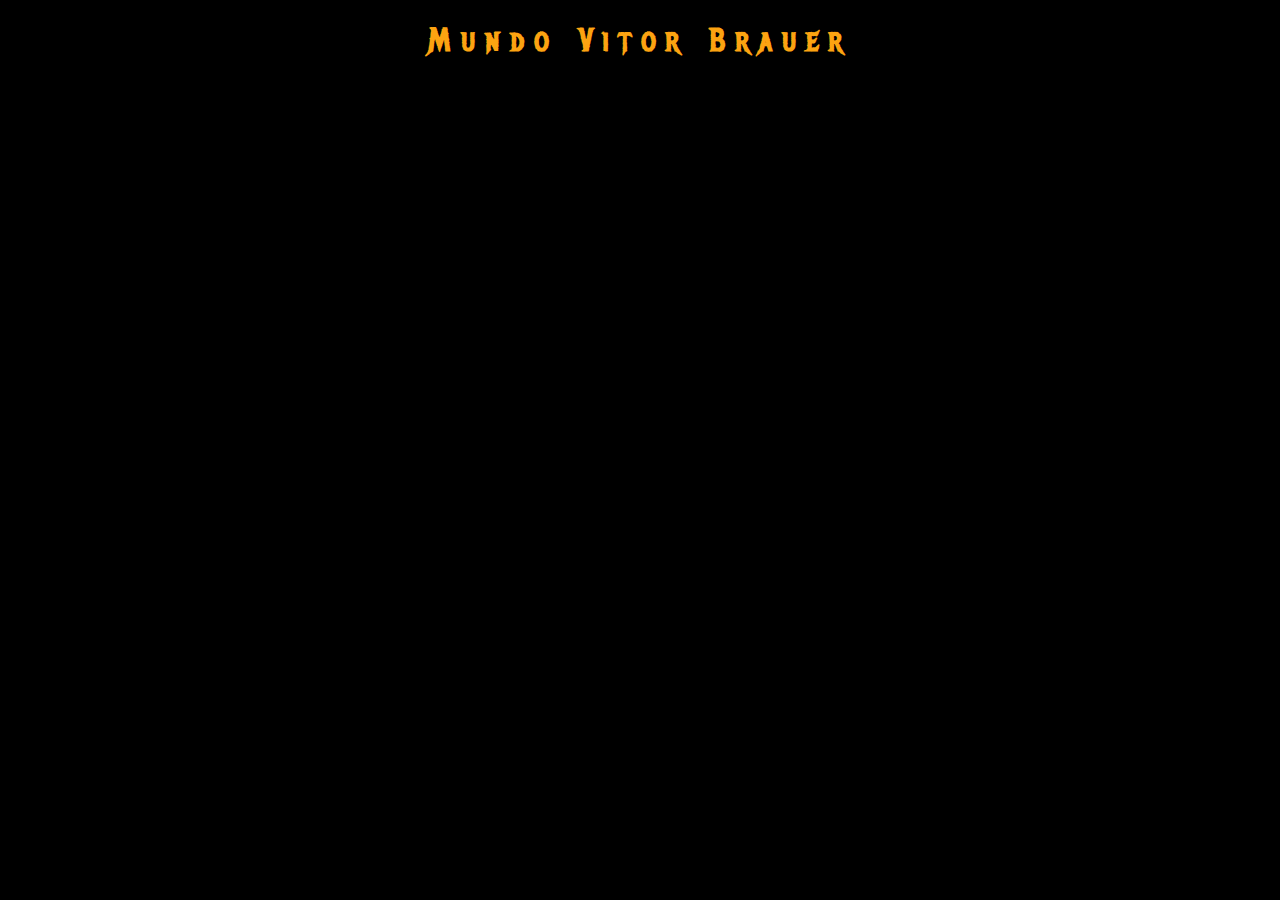
<file: dia 5/index.html>
<!DOCTYPE html>

<html lang="en">

<head>
    <meta charset="UTF-8">
    <meta name="viewport" content="width=device-width, initial-scale=1.0">
    <title>Mundo Vitor brauer</title>
    <link rel="stylesheet" href="style.css">
    <link rel="preconnect" href="https://fonts.googleapis.com">
    <link rel="preconnect" href="https://fonts.gstatic.com" crossorigin>
    <link href="https://fonts.googleapis.com/css2?family=Metal+Mania&family=Tinos:ital,wght@0,400;0,700;1,400;1,700&display=swap" rel="stylesheet">

</head>

<header>
        <h1 id="tituloPrincipal"><strong>Mundo Vitor Brauer </strong></h1>
</header>
<body>
    
</body>

</html>
</file>
<file: dia 5/style.css>
:root {
      --cor-fundo: #000000; /* preto */
      --cor-azul: #14213D; /* azul */
      --cor-amarela:#FCA311; /*amarelo*/
      --cor-cinza:#E5E5E5; /*cinza*/
      --cor-branca:#FFFFFF; /*cinza*/
    }

*{
    background-color: var(--cor-fundo);
}

.metal-mania-regular {
  font-family: "Metal Mania", system-ui;
  font-weight: 400;
  font-style: normal;
}

header{
    font-family: "Metal Mania";
    text-align: center;
    letter-spacing: 10px;
    color: var(--cor-amarela);
}
</file>
